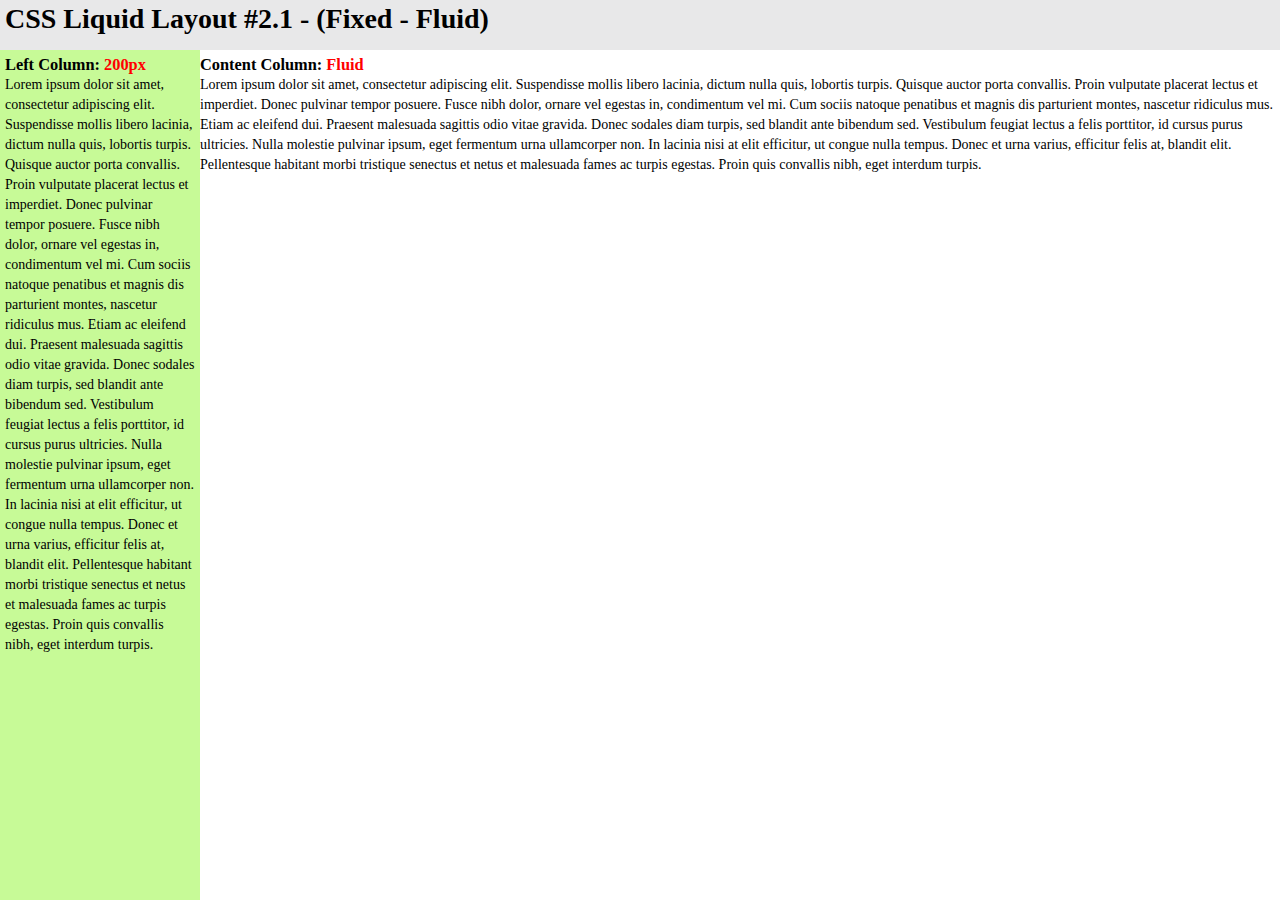
<file: 2.1/index.html>
<!DOCTYPE html>
<html lang="en">
	<head>
		<meta charset="UTF-8">
		<title>Task 2.1</title>
		<link rel="stylesheet" href="style.css" type="text/css">
	</head>
	<body>
		<header>
			<h1>
				CSS Liquid Layout #2.1 - (Fixed - Fluid)
			</h1>
		</header>
		<main>
			<aside class="left-column">
				<h3>Left Column: <span class="red">200px</span></h3>
				Lorem ipsum dolor sit amet, consectetur adipiscing elit. Suspendisse mollis libero lacinia, dictum nulla
				quis, lobortis turpis. Quisque auctor porta convallis. Proin vulputate placerat lectus et imperdiet.
				Donec pulvinar tempor posuere. Fusce nibh dolor, ornare vel egestas in, condimentum vel mi. Cum sociis
				natoque penatibus et magnis dis parturient montes, nascetur ridiculus mus. Etiam ac eleifend dui.
				Praesent malesuada sagittis odio vitae gravida. Donec sodales diam turpis, sed blandit ante bibendum
				sed. Vestibulum feugiat lectus a felis porttitor, id cursus purus ultricies. Nulla molestie pulvinar
				ipsum, eget fermentum urna ullamcorper non. In lacinia nisi at elit efficitur, ut congue nulla tempus.
				Donec et urna varius, efficitur felis at, blandit elit. Pellentesque habitant morbi tristique senectus
				et netus et malesuada fames ac turpis egestas. Proin quis convallis nibh, eget interdum turpis.
			</aside>
			<Section class="content-column">
				<h3>Content Column: <span class="red">Fluid</span></h3>
				Lorem ipsum dolor sit amet, consectetur adipiscing elit. Suspendisse mollis libero lacinia, dictum nulla
				quis, lobortis turpis. Quisque auctor porta convallis. Proin vulputate placerat lectus et imperdiet.
				Donec pulvinar tempor posuere. Fusce nibh dolor, ornare vel egestas in, condimentum vel mi. Cum sociis
				natoque penatibus et magnis dis parturient montes, nascetur ridiculus mus. Etiam ac eleifend dui.
				Praesent malesuada sagittis odio vitae gravida. Donec sodales diam turpis, sed blandit ante bibendum
				sed. Vestibulum feugiat lectus a felis porttitor, id cursus purus ultricies. Nulla molestie pulvinar
				ipsum, eget fermentum urna ullamcorper non. In lacinia nisi at elit efficitur, ut congue nulla tempus.
				Donec et urna varius, efficitur felis at, blandit elit. Pellentesque habitant morbi tristique senectus
				et netus et malesuada fames ac turpis egestas. Proin quis convallis nibh, eget interdum turpis.
			</Section>
			<div class="clear"></div>
		</main>
	</body>
</html>
</file>
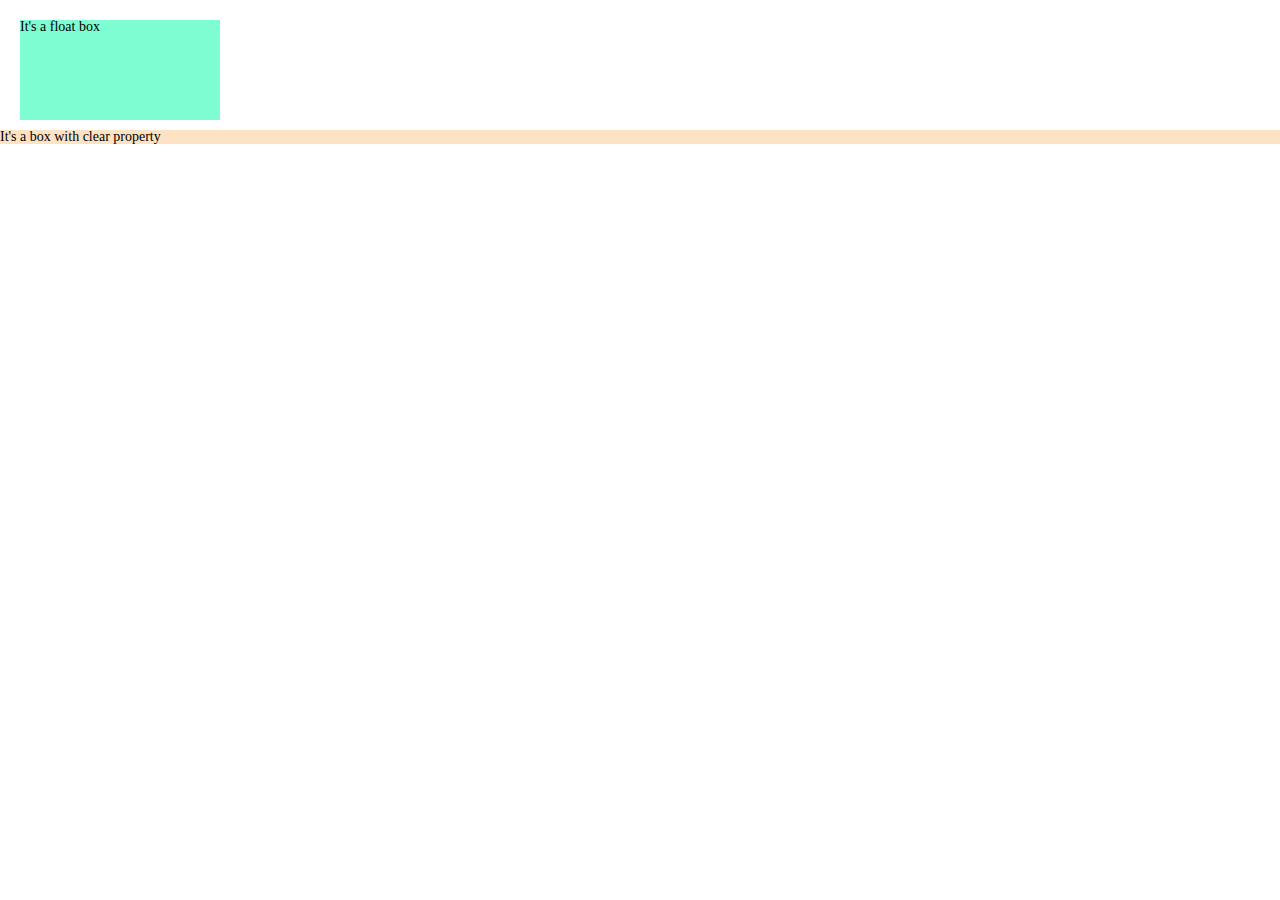
<file: 2.10/index.html>
<!DOCTYPE html>
<html lang="en">
	<head>
		<meta charset="UTF-8">
		<title>Task 2.10</title>
		<link rel="stylesheet" href="style.css" type="text/css">
	</head>
	<body>
		<main>
			<div class="float-box">
				It's a float box
			</div>
			<div class="clear">
				It's a box with clear property
			</div>
		</main>
	</body>
</html>
</file>
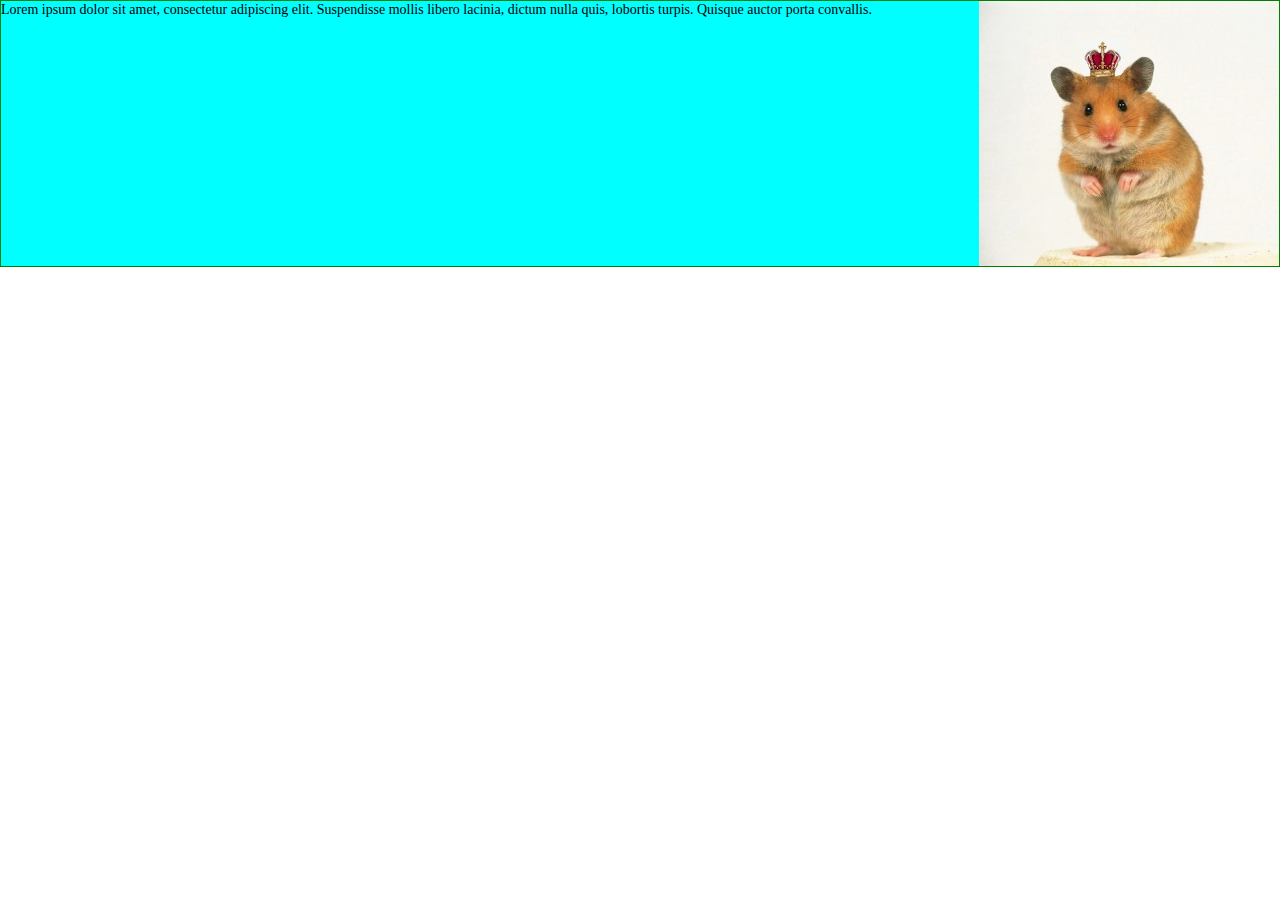
<file: 2.11/index.html>
<!DOCTYPE html>
<html lang="en">
	<head>
		<meta charset="UTF-8">
		<title>Task 2.11</title>
		<link rel="stylesheet" href="style.css" type="text/css">
	</head>
	<body>
		<main>
			<div class="container">
				<p class="text">
					Lorem ipsum dolor sit amet, consectetur adipiscing elit. Suspendisse mollis libero
					lacinia, dictum nulla quis, lobortis turpis. Quisque auctor porta convallis.
				</p>
				<img src="./image.jpg" alt="Картиночка мышонка">
			</div>
		</main>
	</body>
</html>
</file>
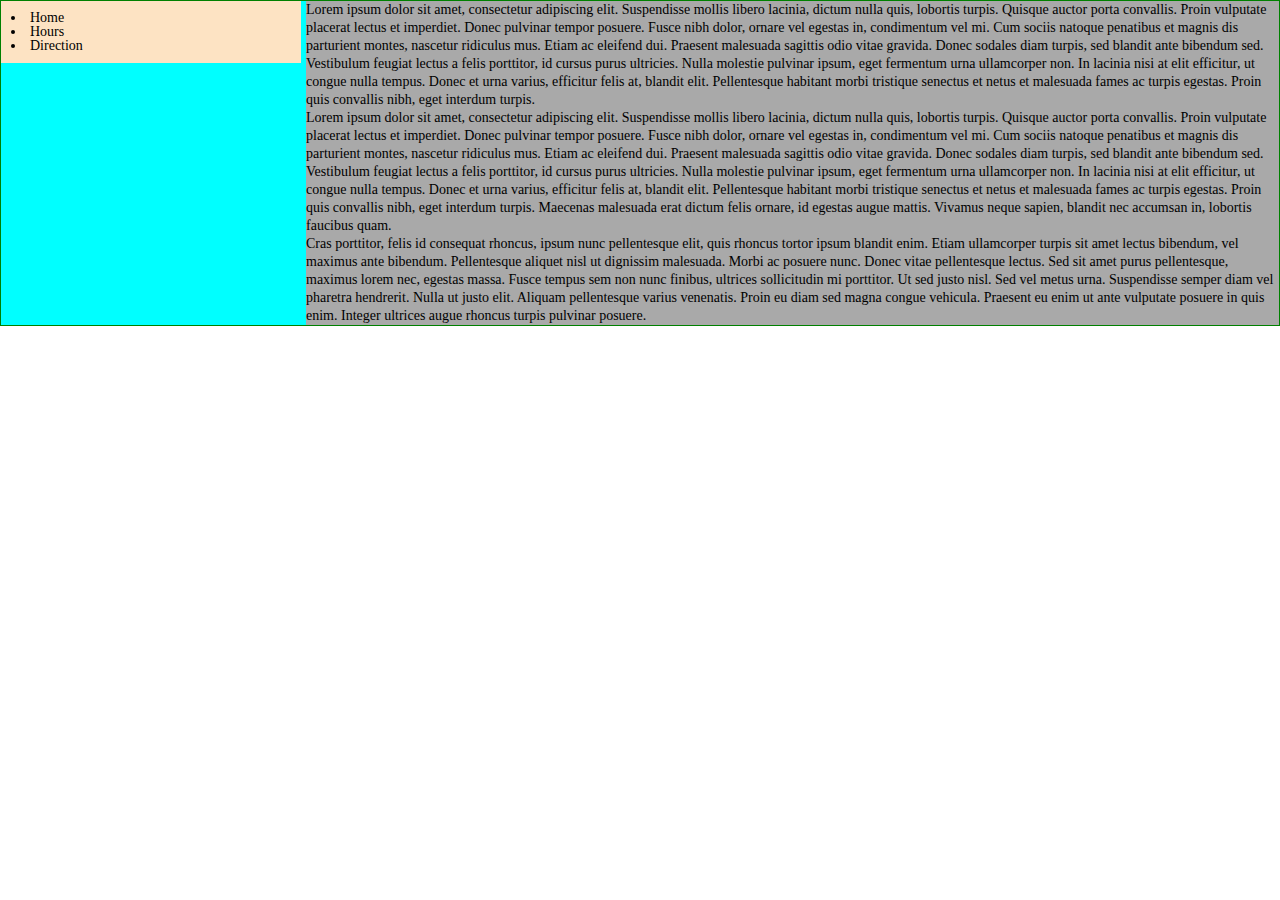
<file: 2.12/index.html>
<!DOCTYPE html>
<html lang="en">
	<head>
		<meta charset="UTF-8">
		<title>Task 2.12</title>
		<link rel="stylesheet" href="style.css" type="text/css">
		<meta name="viewport" content="width=device-width, initial-scale=1">
	</head>
	<body>
		<main>
			<div class="container">
				<aside>
					<nav class="navigation">
						<ul>
							<li>Home</li>
							<li>Hours</li>
							<li>Direction</li>
						</ul>
					</nav>
				</aside>
				<div class="text">
					Lorem ipsum dolor sit amet, consectetur adipiscing elit. Suspendisse mollis libero lacinia, dictum
					nulla quis, lobortis turpis. Quisque auctor porta convallis. Proin vulputate placerat lectus et
					imperdiet. Donec pulvinar tempor posuere. Fusce nibh dolor, ornare vel egestas in, condimentum vel
					mi. Cum sociis natoque penatibus et magnis dis parturient montes, nascetur ridiculus mus. Etiam ac
					eleifend dui. Praesent malesuada sagittis odio vitae gravida. Donec sodales diam turpis, sed blandit
					ante bibendum sed. Vestibulum feugiat lectus a felis porttitor, id cursus purus ultricies. Nulla
					molestie pulvinar ipsum, eget fermentum urna ullamcorper non. In lacinia nisi at elit efficitur, ut
					congue nulla tempus. Donec et urna varius, efficitur felis at, blandit elit. Pellentesque habitant
					morbi tristique senectus et netus et malesuada fames ac turpis egestas. Proin quis convallis nibh,
					eget interdum turpis.
					<br>
					Lorem ipsum dolor sit amet, consectetur adipiscing elit. Suspendisse mollis libero lacinia, dictum
					nulla quis, lobortis turpis. Quisque auctor porta convallis. Proin vulputate placerat lectus et
					imperdiet. Donec pulvinar tempor posuere. Fusce nibh dolor, ornare vel egestas in, condimentum vel
					mi. Cum sociis natoque penatibus et magnis dis parturient montes, nascetur ridiculus mus. Etiam ac
					eleifend dui. Praesent malesuada sagittis odio vitae gravida. Donec sodales diam turpis, sed blandit
					ante bibendum sed. Vestibulum feugiat lectus a felis porttitor, id cursus purus ultricies. Nulla
					molestie pulvinar ipsum, eget fermentum urna ullamcorper non. In lacinia nisi at elit efficitur, ut
					congue nulla tempus. Donec et urna varius, efficitur felis at, blandit elit. Pellentesque habitant
					morbi tristique senectus et netus et malesuada fames ac turpis egestas. Proin quis convallis nibh,
					eget interdum turpis. Maecenas malesuada erat dictum felis ornare, id egestas augue mattis. Vivamus
					neque sapien, blandit nec accumsan in, lobortis faucibus quam.
					<br>
					Cras porttitor, felis id consequat
					rhoncus, ipsum nunc pellentesque elit, quis rhoncus tortor ipsum blandit enim. Etiam ullamcorper
					turpis sit amet lectus bibendum, vel maximus ante bibendum. Pellentesque aliquet nisl ut dignissim
					malesuada. Morbi ac posuere nunc. Donec vitae pellentesque lectus. Sed sit amet purus pellentesque,
					maximus lorem nec, egestas massa. Fusce tempus sem non nunc finibus, ultrices sollicitudin mi
					porttitor. Ut sed justo nisl. Sed vel metus urna. Suspendisse semper diam vel pharetra hendrerit.
					Nulla ut justo elit. Aliquam pellentesque varius venenatis. Proin eu diam sed magna congue vehicula.
					Praesent eu enim ut ante vulputate posuere in quis enim. Integer ultrices augue rhoncus turpis
					pulvinar posuere.
				</div>
			</div>
		</main>
	</body>
</html>
</file>
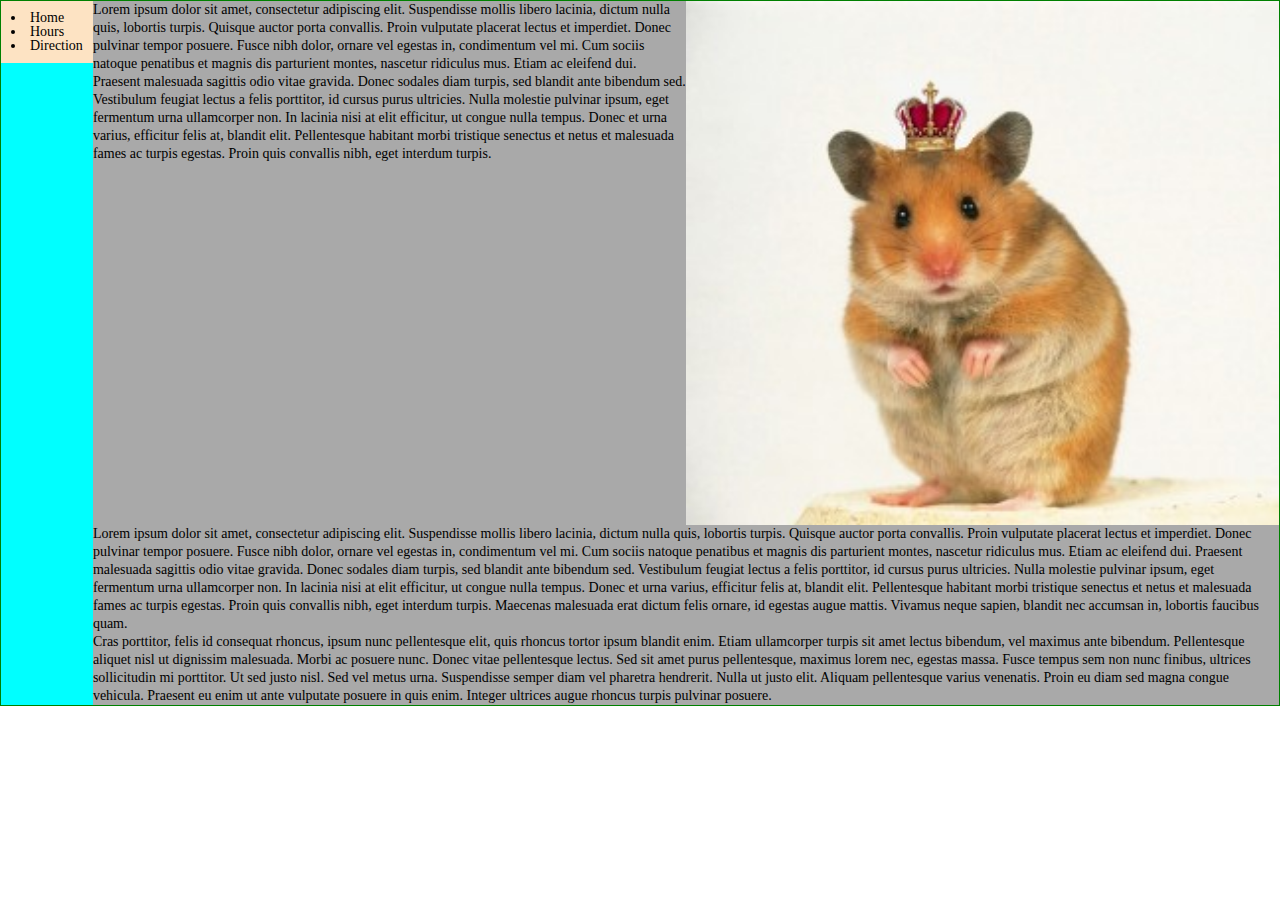
<file: 2.13/index.html>
<!DOCTYPE html>
<html lang="en">
	<head>
		<meta charset="UTF-8">
		<title>Task 2.13</title>
		<link rel="stylesheet" href="style.css" type="text/css">
	</head>
	<body>
		<main>
			<div class="container">
				<aside>
					<nav class="navigation">
						<ul>
							<li>Home</li>
							<li>Hours</li>
							<li>Direction</li>
						</ul>
					</nav>
				</aside>
				<div class="text">
					<img class="image" src="./image.jpg" alt="Картиночка мышонка">
					Lorem ipsum dolor sit amet, consectetur adipiscing elit. Suspendisse mollis libero lacinia, dictum
					nulla quis, lobortis turpis. Quisque auctor porta convallis. Proin vulputate placerat lectus et
					imperdiet. Donec pulvinar tempor posuere. Fusce nibh dolor, ornare vel egestas in, condimentum vel
					mi. Cum sociis natoque penatibus et magnis dis parturient montes, nascetur ridiculus mus. Etiam ac
					eleifend dui. Praesent malesuada sagittis odio vitae gravida. Donec sodales diam turpis, sed blandit
					ante bibendum sed. Vestibulum feugiat lectus a felis porttitor, id cursus purus ultricies. Nulla
					molestie pulvinar ipsum, eget fermentum urna ullamcorper non. In lacinia nisi at elit efficitur, ut
					congue nulla tempus. Donec et urna varius, efficitur felis at, blandit elit. Pellentesque habitant
					morbi tristique senectus et netus et malesuada fames ac turpis egestas. Proin quis convallis nibh,
					eget interdum turpis.
					<div class="clear"></div>
					Lorem ipsum dolor sit amet, consectetur adipiscing elit. Suspendisse mollis libero lacinia, dictum
					nulla quis, lobortis turpis. Quisque auctor porta convallis. Proin vulputate placerat lectus et
					imperdiet. Donec pulvinar tempor posuere. Fusce nibh dolor, ornare vel egestas in, condimentum vel
					mi. Cum sociis natoque penatibus et magnis dis parturient montes, nascetur ridiculus mus. Etiam ac
					eleifend dui. Praesent malesuada sagittis odio vitae gravida. Donec sodales diam turpis, sed blandit
					ante bibendum sed. Vestibulum feugiat lectus a felis porttitor, id cursus purus ultricies. Nulla
					molestie pulvinar ipsum, eget fermentum urna ullamcorper non. In lacinia nisi at elit efficitur, ut
					congue nulla tempus. Donec et urna varius, efficitur felis at, blandit elit. Pellentesque habitant
					morbi tristique senectus et netus et malesuada fames ac turpis egestas. Proin quis convallis nibh,
					eget interdum turpis. Maecenas malesuada erat dictum felis ornare, id egestas augue mattis. Vivamus
					neque sapien, blandit nec accumsan in, lobortis faucibus quam.
					<br>
					Cras porttitor, felis id consequat
					rhoncus, ipsum nunc pellentesque elit, quis rhoncus tortor ipsum blandit enim. Etiam ullamcorper
					turpis sit amet lectus bibendum, vel maximus ante bibendum. Pellentesque aliquet nisl ut dignissim
					malesuada. Morbi ac posuere nunc. Donec vitae pellentesque lectus. Sed sit amet purus pellentesque,
					maximus lorem nec, egestas massa. Fusce tempus sem non nunc finibus, ultrices sollicitudin mi
					porttitor. Ut sed justo nisl. Sed vel metus urna. Suspendisse semper diam vel pharetra hendrerit.
					Nulla ut justo elit. Aliquam pellentesque varius venenatis. Proin eu diam sed magna congue vehicula.
					Praesent eu enim ut ante vulputate posuere in quis enim. Integer ultrices augue rhoncus turpis
					pulvinar posuere.
				</div>
			</div>
		</main>
	</body>
</html>
</file>
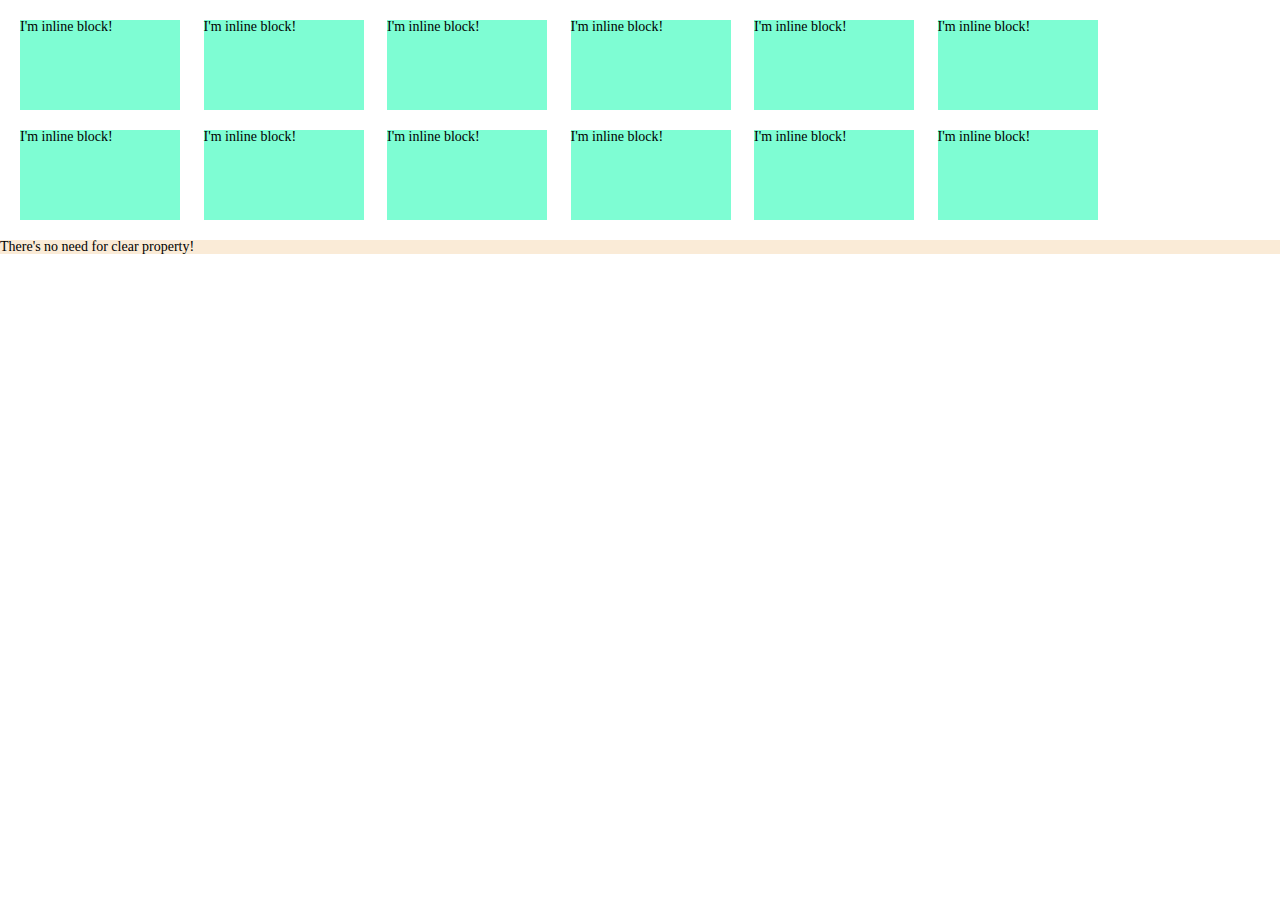
<file: 2.15/index.html>
<!DOCTYPE html>
<html lang="en">
	<head>
		<meta charset="UTF-8">
		<title>Task 2.15</title>
		<link rel="stylesheet" href="./style.css" type="text/css">
	</head>
	<body>
		<main>
			<div class="block-wrapper">
				<div class="block">I'm inline block!</div>
				<div class="block">I'm inline block!</div>
				<div class="block">I'm inline block!</div>
				<div class="block">I'm inline block!</div>
				<div class="block">I'm inline block!</div>
				<div class="block">I'm inline block!</div>
				<div class="block">I'm inline block!</div>
				<div class="block">I'm inline block!</div>
				<div class="block">I'm inline block!</div>
				<div class="block">I'm inline block!</div>
				<div class="block">I'm inline block!</div>
				<div class="block">I'm inline block!</div>
			</div>
			<div class="notification">
				There's no need for clear property!
			</div>
		</main>
	</body>
</html>
</file>
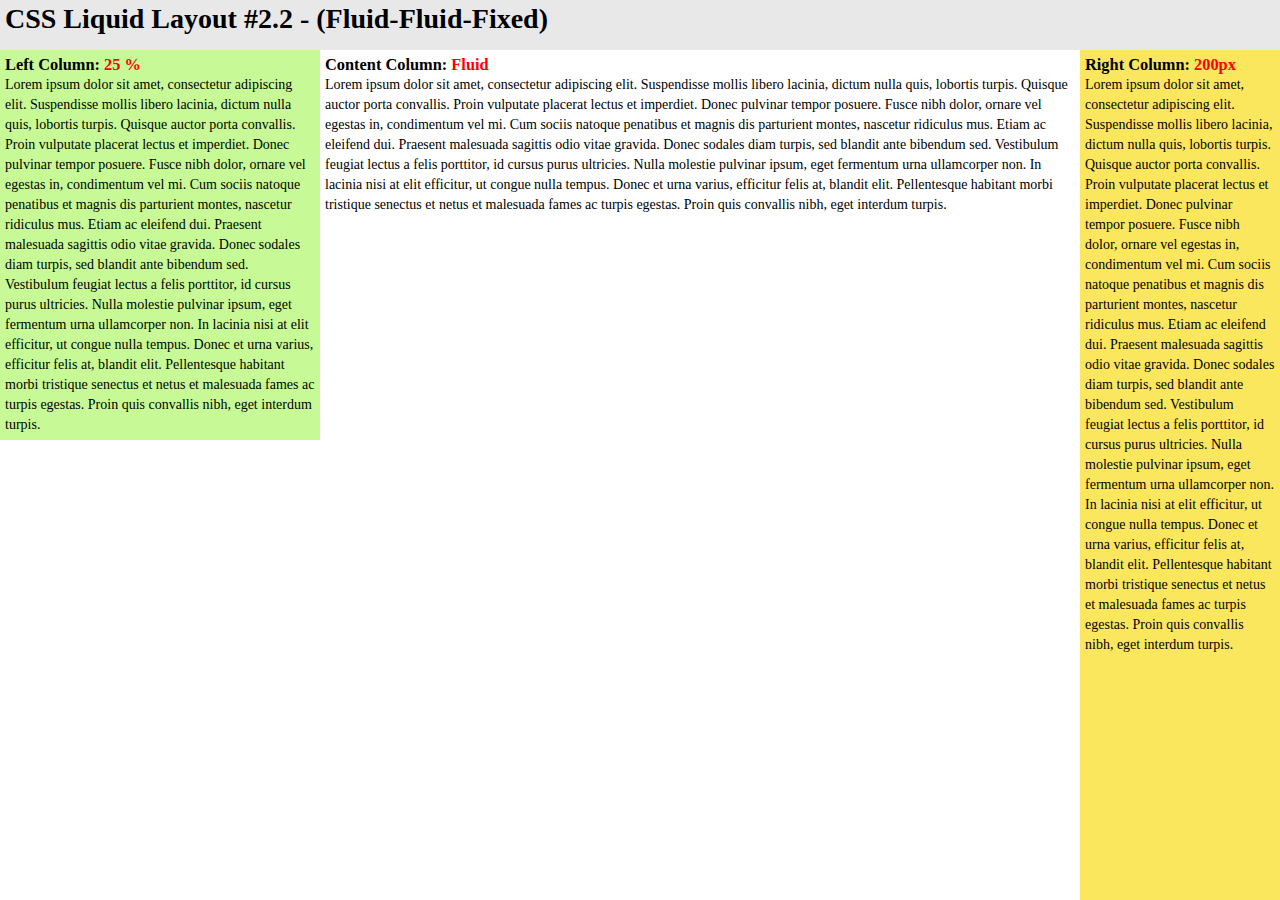
<file: 2.2/index.html>
<!DOCTYPE html>
<html lang="en">
	<head>
		<meta charset="UTF-8">
		<title>Task 2.2</title>
      <link rel="stylesheet" href="style.css">
	</head>
  <body>
    <header>
      <h1>
        CSS Liquid Layout #2.2 - (Fluid-Fluid-Fixed)
      </h1>
    </header>
    <main>
      <aside class="left-column">
        <h3>Left Column: <span class="red">25 %</span></h3>
        Lorem ipsum dolor sit amet, consectetur adipiscing elit. Suspendisse mollis libero lacinia, dictum nulla
        quis, lobortis turpis. Quisque auctor porta convallis. Proin vulputate placerat lectus et imperdiet.
        Donec pulvinar tempor posuere. Fusce nibh dolor, ornare vel egestas in, condimentum vel mi. Cum sociis
        natoque penatibus et magnis dis parturient montes, nascetur ridiculus mus. Etiam ac eleifend dui.
        Praesent malesuada sagittis odio vitae gravida. Donec sodales diam turpis, sed blandit ante bibendum
        sed. Vestibulum feugiat lectus a felis porttitor, id cursus purus ultricies. Nulla molestie pulvinar
        ipsum, eget fermentum urna ullamcorper non. In lacinia nisi at elit efficitur, ut congue nulla tempus.
        Donec et urna varius, efficitur felis at, blandit elit. Pellentesque habitant morbi tristique senectus
        et netus et malesuada fames ac turpis egestas. Proin quis convallis nibh, eget interdum turpis.
      </aside>
      <Section class="content-column">
        <h3>Content Column: <span class="red">Fluid</span></h3>
        Lorem ipsum dolor sit amet, consectetur adipiscing elit. Suspendisse mollis libero lacinia, dictum nulla
        quis, lobortis turpis. Quisque auctor porta convallis. Proin vulputate placerat lectus et imperdiet.
        Donec pulvinar tempor posuere. Fusce nibh dolor, ornare vel egestas in, condimentum vel mi. Cum sociis
        natoque penatibus et magnis dis parturient montes, nascetur ridiculus mus. Etiam ac eleifend dui.
        Praesent malesuada sagittis odio vitae gravida. Donec sodales diam turpis, sed blandit ante bibendum
        sed. Vestibulum feugiat lectus a felis porttitor, id cursus purus ultricies. Nulla molestie pulvinar
        ipsum, eget fermentum urna ullamcorper non. In lacinia nisi at elit efficitur, ut congue nulla tempus.
        Donec et urna varius, efficitur felis at, blandit elit. Pellentesque habitant morbi tristique senectus
        et netus et malesuada fames ac turpis egestas. Proin quis convallis nibh, eget interdum turpis.
      </Section>
      <aside class="right-column">
        <h3>Right Column: <span class="red">200px</span></h3>
        Lorem ipsum dolor sit amet, consectetur adipiscing elit. Suspendisse mollis libero lacinia, dictum nulla
        quis, lobortis turpis. Quisque auctor porta convallis. Proin vulputate placerat lectus et imperdiet.
        Donec pulvinar tempor posuere. Fusce nibh dolor, ornare vel egestas in, condimentum vel mi. Cum sociis
        natoque penatibus et magnis dis parturient montes, nascetur ridiculus mus. Etiam ac eleifend dui.
        Praesent malesuada sagittis odio vitae gravida. Donec sodales diam turpis, sed blandit ante bibendum
        sed. Vestibulum feugiat lectus a felis porttitor, id cursus purus ultricies. Nulla molestie pulvinar
        ipsum, eget fermentum urna ullamcorper non. In lacinia nisi at elit efficitur, ut congue nulla tempus.
        Donec et urna varius, efficitur felis at, blandit elit. Pellentesque habitant morbi tristique senectus
        et netus et malesuada fames ac turpis egestas. Proin quis convallis nibh, eget interdum turpis.
      </aside>
      <div class="clear"></div>
    </main>
  </body>
</html>
</file>
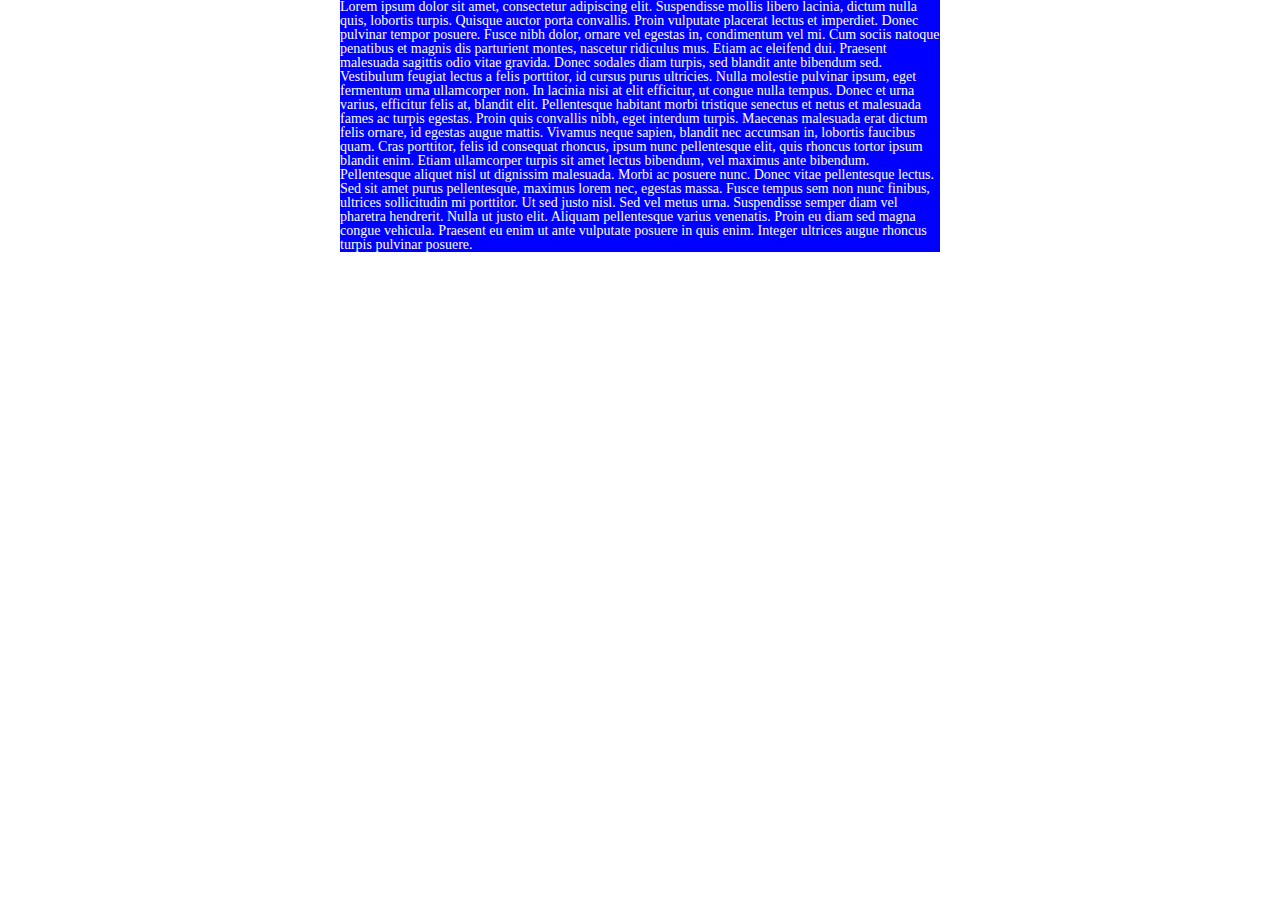
<file: 2.3/index.html>
<!DOCTYPE html>
<html lang="en">
	<head>
		<meta charset="UTF-8">
		<title>Task 2.3</title>
		<link rel="stylesheet" href="style.css" type="text/css">
	</head>
	<body>
		<main>
			<div class="content">
				Lorem ipsum dolor sit amet, consectetur adipiscing elit. Suspendisse mollis libero lacinia, dictum nulla
				quis, lobortis turpis. Quisque auctor porta convallis. Proin vulputate placerat lectus et imperdiet. Donec
				pulvinar tempor posuere. Fusce nibh dolor, ornare vel egestas in, condimentum vel mi. Cum sociis natoque
				penatibus et magnis dis parturient montes, nascetur ridiculus mus. Etiam ac eleifend dui. Praesent malesuada
				sagittis odio vitae gravida. Donec sodales diam turpis, sed blandit ante bibendum sed. Vestibulum feugiat
				lectus a felis porttitor, id cursus purus ultricies. Nulla molestie pulvinar ipsum, eget fermentum urna
				ullamcorper non. In lacinia nisi at elit efficitur, ut congue nulla tempus. Donec et urna varius, efficitur
				felis at, blandit elit. Pellentesque habitant morbi tristique senectus et netus et malesuada fames ac turpis
				egestas. Proin quis convallis nibh, eget interdum turpis. Maecenas malesuada erat dictum felis ornare, id
				egestas augue mattis. Vivamus neque sapien, blandit nec accumsan in, lobortis faucibus quam. Cras porttitor,
				felis id consequat rhoncus, ipsum nunc pellentesque elit, quis rhoncus tortor ipsum blandit enim. Etiam
				ullamcorper turpis sit amet lectus bibendum, vel maximus ante bibendum. Pellentesque aliquet nisl ut
				dignissim malesuada. Morbi ac posuere nunc. Donec vitae pellentesque lectus. Sed sit amet purus
				pellentesque, maximus lorem nec, egestas massa. Fusce tempus sem non nunc finibus, ultrices sollicitudin mi
				porttitor. Ut sed justo nisl. Sed vel metus urna. Suspendisse semper diam vel pharetra hendrerit. Nulla ut
				justo elit. Aliquam pellentesque varius venenatis. Proin eu diam sed magna congue vehicula. Praesent eu enim
				ut ante vulputate posuere in quis enim. Integer ultrices augue rhoncus turpis pulvinar posuere.
			</div>
		</main>
	</body>
</html>
</file>
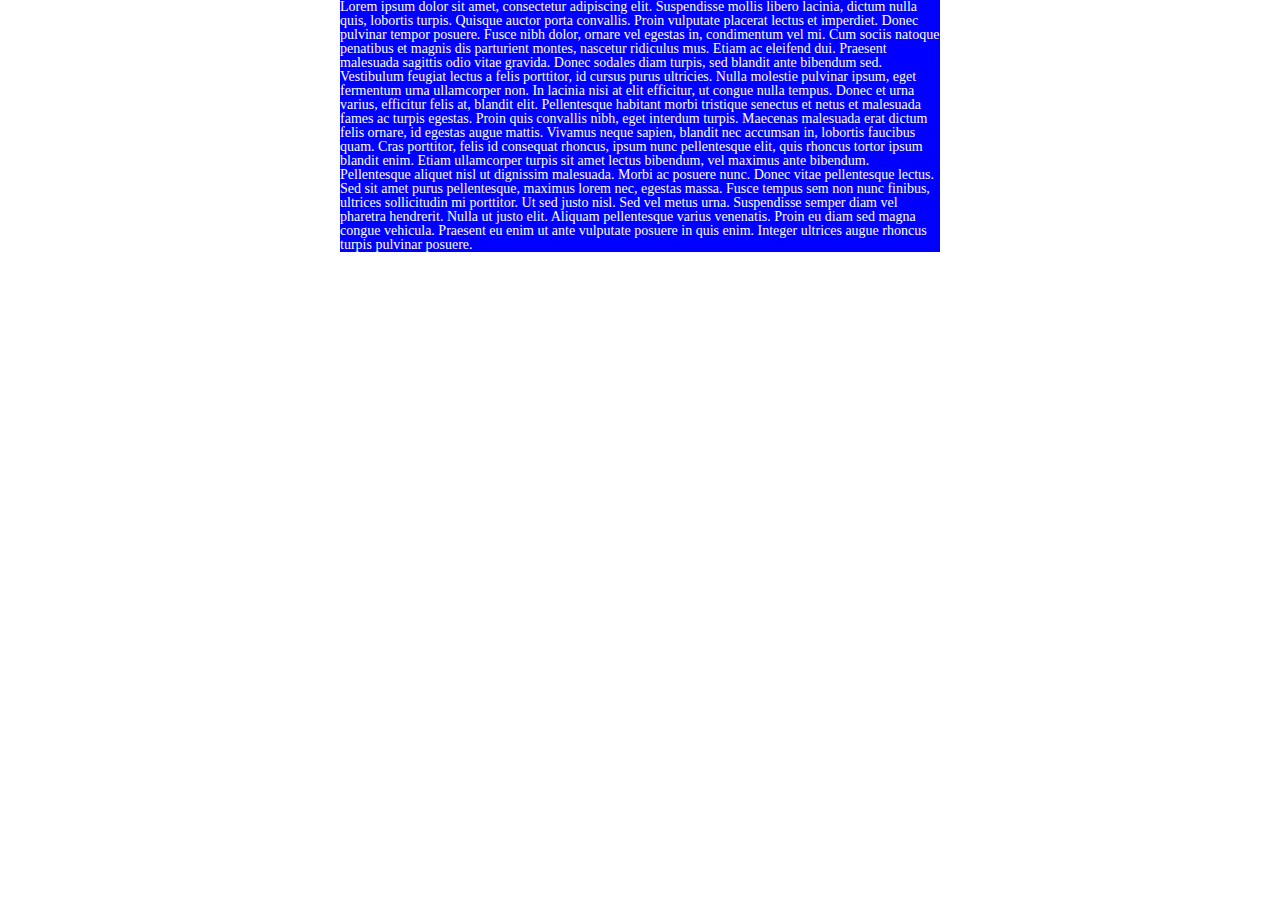
<file: 2.4/index.html>
<!DOCTYPE html>
<html lang="en">
	<head>
		<meta charset="UTF-8">
		<title>Task 2.4</title>
		<link rel="stylesheet" href="style.css" type="text/css">
	</head>
	<body>
		<main>
			<div class="content">
				Lorem ipsum dolor sit amet, consectetur adipiscing elit. Suspendisse mollis libero lacinia, dictum nulla
				quis, lobortis turpis. Quisque auctor porta convallis. Proin vulputate placerat lectus et imperdiet. Donec
				pulvinar tempor posuere. Fusce nibh dolor, ornare vel egestas in, condimentum vel mi. Cum sociis natoque
				penatibus et magnis dis parturient montes, nascetur ridiculus mus. Etiam ac eleifend dui. Praesent malesuada
				sagittis odio vitae gravida. Donec sodales diam turpis, sed blandit ante bibendum sed. Vestibulum feugiat
				lectus a felis porttitor, id cursus purus ultricies. Nulla molestie pulvinar ipsum, eget fermentum urna
				ullamcorper non. In lacinia nisi at elit efficitur, ut congue nulla tempus. Donec et urna varius, efficitur
				felis at, blandit elit. Pellentesque habitant morbi tristique senectus et netus et malesuada fames ac turpis
				egestas. Proin quis convallis nibh, eget interdum turpis. Maecenas malesuada erat dictum felis ornare, id
				egestas augue mattis. Vivamus neque sapien, blandit nec accumsan in, lobortis faucibus quam. Cras porttitor,
				felis id consequat rhoncus, ipsum nunc pellentesque elit, quis rhoncus tortor ipsum blandit enim. Etiam
				ullamcorper turpis sit amet lectus bibendum, vel maximus ante bibendum. Pellentesque aliquet nisl ut
				dignissim malesuada. Morbi ac posuere nunc. Donec vitae pellentesque lectus. Sed sit amet purus
				pellentesque, maximus lorem nec, egestas massa. Fusce tempus sem non nunc finibus, ultrices sollicitudin mi
				porttitor. Ut sed justo nisl. Sed vel metus urna. Suspendisse semper diam vel pharetra hendrerit. Nulla ut
				justo elit. Aliquam pellentesque varius venenatis. Proin eu diam sed magna congue vehicula. Praesent eu enim
				ut ante vulputate posuere in quis enim. Integer ultrices augue rhoncus turpis pulvinar posuere.
			</div>
		</main>
	</body>
</html>
</file>
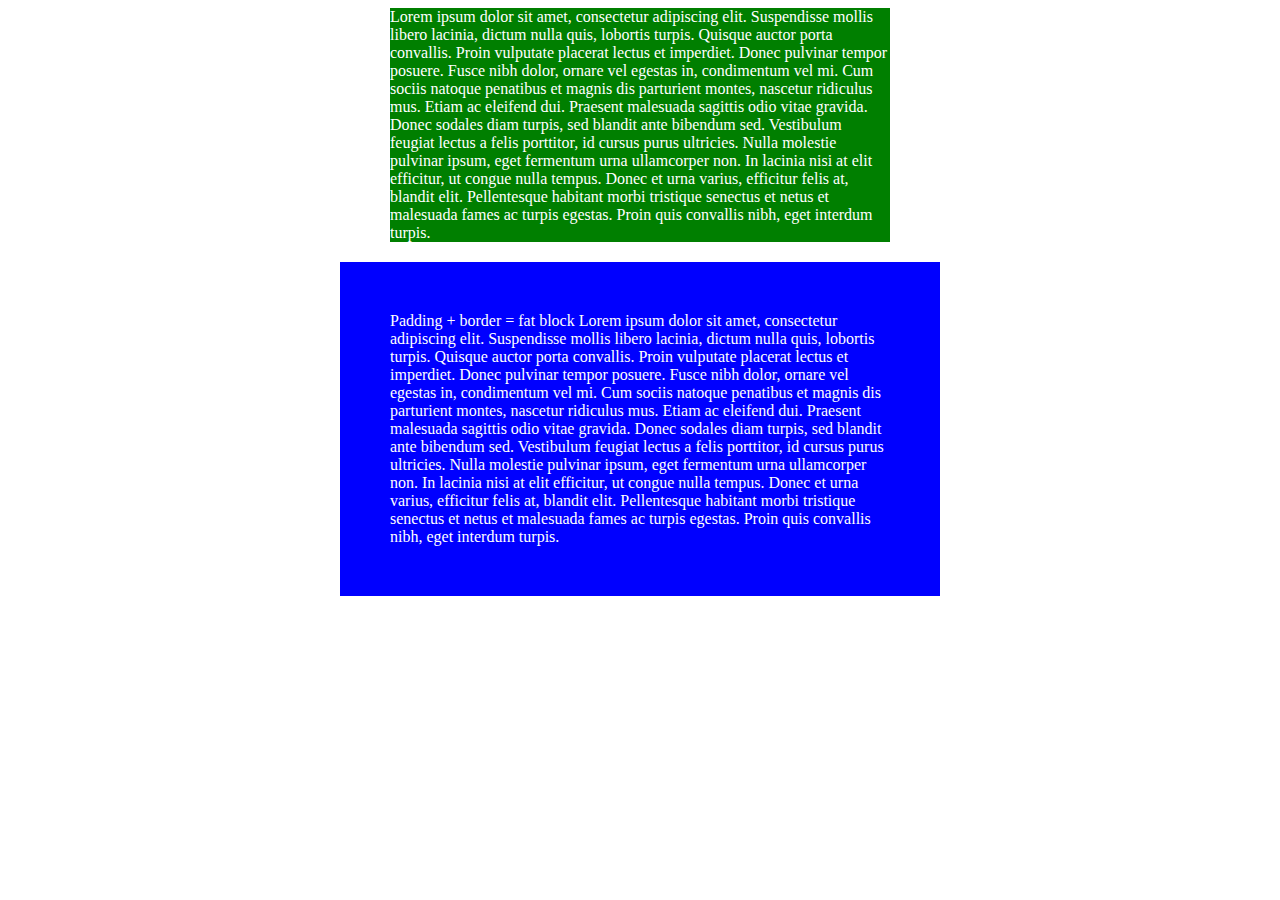
<file: 2.5/index.html>
<!DOCTYPE html>
<html lang="en">
	<head>
		<meta charset="UTF-8">
		<title>Task 2.5</title>
		<link rel="stylesheet" href="style.css" type="text/css">
	</head>
	<body>
		<main>
			<div class="clear-block">
				Lorem ipsum dolor sit amet, consectetur adipiscing elit. Suspendisse mollis libero lacinia, dictum nulla
				quis, lobortis turpis. Quisque auctor porta convallis. Proin vulputate placerat lectus et imperdiet.
				Donec pulvinar tempor posuere. Fusce nibh dolor, ornare vel egestas in, condimentum vel mi. Cum sociis
				natoque penatibus et magnis dis parturient montes, nascetur ridiculus mus. Etiam ac eleifend dui.
				Praesent malesuada sagittis odio vitae gravida. Donec sodales diam turpis, sed blandit ante bibendum
				sed. Vestibulum feugiat lectus a felis porttitor, id cursus purus ultricies. Nulla molestie pulvinar
				ipsum, eget fermentum urna ullamcorper non. In lacinia nisi at elit efficitur, ut congue nulla tempus.
				Donec et urna varius, efficitur felis at, blandit elit. Pellentesque habitant morbi tristique senectus
				et netus et malesuada fames ac turpis egestas. Proin quis convallis nibh, eget interdum turpis.
			</div>
			<div class="padding-block">
				Padding + border = fat block Lorem ipsum dolor sit amet, consectetur adipiscing elit. Suspendisse mollis libero lacinia, dictum nulla
				quis, lobortis turpis. Quisque auctor porta convallis. Proin vulputate placerat lectus et imperdiet.
				Donec pulvinar tempor posuere. Fusce nibh dolor, ornare vel egestas in, condimentum vel mi. Cum sociis
				natoque penatibus et magnis dis parturient montes, nascetur ridiculus mus. Etiam ac eleifend dui.
				Praesent malesuada sagittis odio vitae gravida. Donec sodales diam turpis, sed blandit ante bibendum
				sed. Vestibulum feugiat lectus a felis porttitor, id cursus purus ultricies. Nulla molestie pulvinar
				ipsum, eget fermentum urna ullamcorper non. In lacinia nisi at elit efficitur, ut congue nulla tempus.
				Donec et urna varius, efficitur felis at, blandit elit. Pellentesque habitant morbi tristique senectus
				et netus et malesuada fames ac turpis egestas. Proin quis convallis nibh, eget interdum turpis.
			</div>
		</main>
	</body>
</html>
</file>
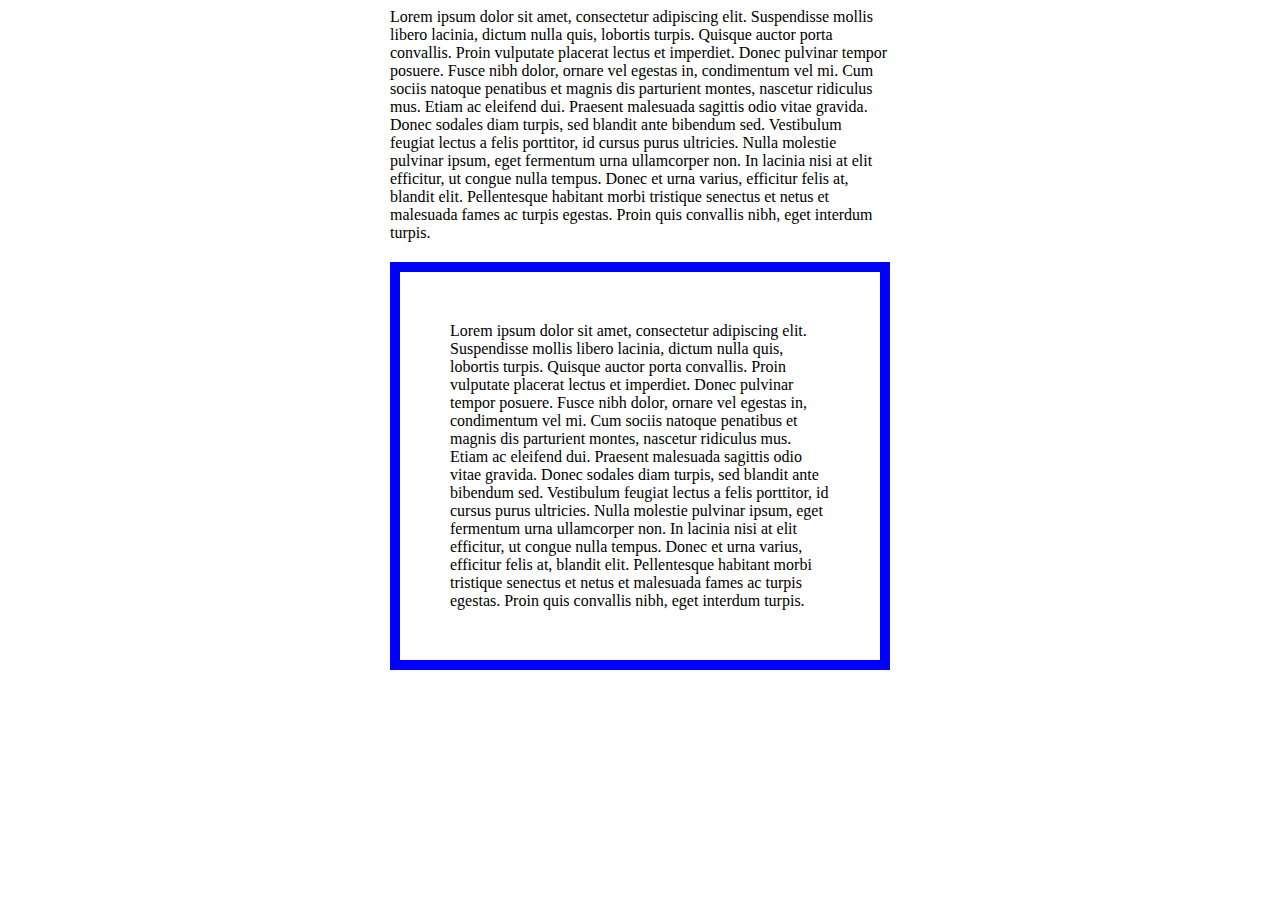
<file: 2.6/index.html>
<!DOCTYPE html>
<html lang="en">
	<head>
		<meta charset="UTF-8">
		<title>Task 2.6</title>
		<link rel="stylesheet" href="style.css" type="text/css">
	</head>
	<body>
		<main>
			<div class="clear-block">
				Lorem ipsum dolor sit amet, consectetur adipiscing elit. Suspendisse mollis libero lacinia, dictum nulla
				quis, lobortis turpis. Quisque auctor porta convallis. Proin vulputate placerat lectus et imperdiet.
				Donec pulvinar tempor posuere. Fusce nibh dolor, ornare vel egestas in, condimentum vel mi. Cum sociis
				natoque penatibus et magnis dis parturient montes, nascetur ridiculus mus. Etiam ac eleifend dui.
				Praesent malesuada sagittis odio vitae gravida. Donec sodales diam turpis, sed blandit ante bibendum
				sed. Vestibulum feugiat lectus a felis porttitor, id cursus purus ultricies. Nulla molestie pulvinar
				ipsum, eget fermentum urna ullamcorper non. In lacinia nisi at elit efficitur, ut congue nulla tempus.
				Donec et urna varius, efficitur felis at, blandit elit. Pellentesque habitant morbi tristique senectus
				et netus et malesuada fames ac turpis egestas. Proin quis convallis nibh, eget interdum turpis.
			</div>
			<div class="border-block">
				Lorem ipsum dolor sit amet, consectetur adipiscing elit. Suspendisse mollis libero lacinia, dictum nulla
				quis, lobortis turpis. Quisque auctor porta convallis. Proin vulputate placerat lectus et imperdiet.
				Donec pulvinar tempor posuere. Fusce nibh dolor, ornare vel egestas in, condimentum vel mi. Cum sociis
				natoque penatibus et magnis dis parturient montes, nascetur ridiculus mus. Etiam ac eleifend dui.
				Praesent malesuada sagittis odio vitae gravida. Donec sodales diam turpis, sed blandit ante bibendum
				sed. Vestibulum feugiat lectus a felis porttitor, id cursus purus ultricies. Nulla molestie pulvinar
				ipsum, eget fermentum urna ullamcorper non. In lacinia nisi at elit efficitur, ut congue nulla tempus.
				Donec et urna varius, efficitur felis at, blandit elit. Pellentesque habitant morbi tristique senectus
				et netus et malesuada fames ac turpis egestas. Proin quis convallis nibh, eget interdum turpis.
			</div>
		</main>
	</body>
</html>
</file>
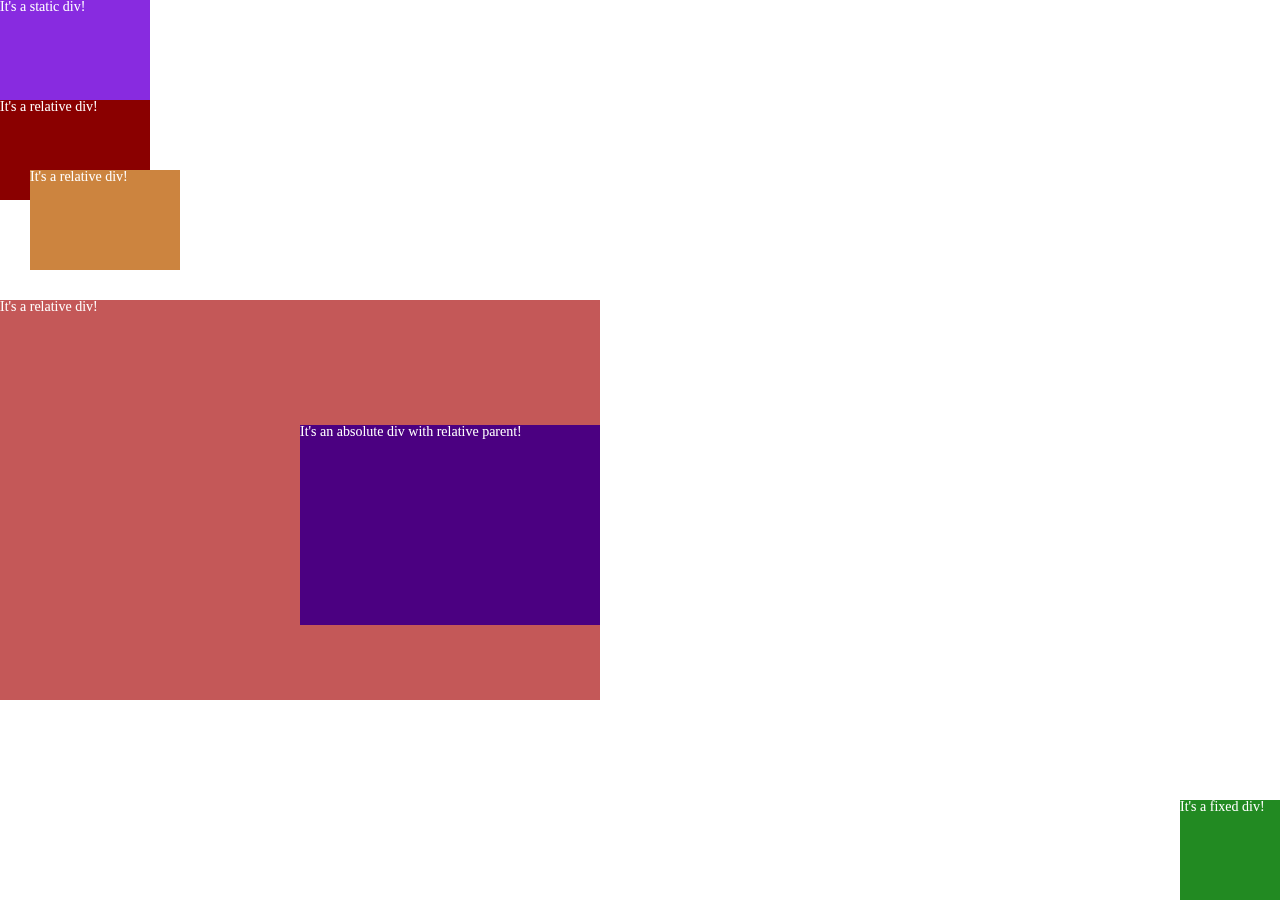
<file: 2.7/index.html>
<!DOCTYPE html>
<html lang="en">
	<head>
		<meta charset="UTF-8">
		<title>Task 2.7</title>
		<link rel="stylesheet" href="style.css" type="text/css">
	</head>
	<body>
		<main>
			<div class="block block_small block-1">It's a static div!</div>
			<div class="block block_small block-2">It's a relative div!</div>
			<div class="block block_small block-3">It's a relative div!</div>
			<div class="block block_large block-4">
				It's a relative div!
				<div class="block block_default block-5">
					It's an absolute div with relative parent!
				</div>
			</div>
			<div class="block block-6">It's a fixed div!</div>
		</main>
	</body>
</html>
</file>
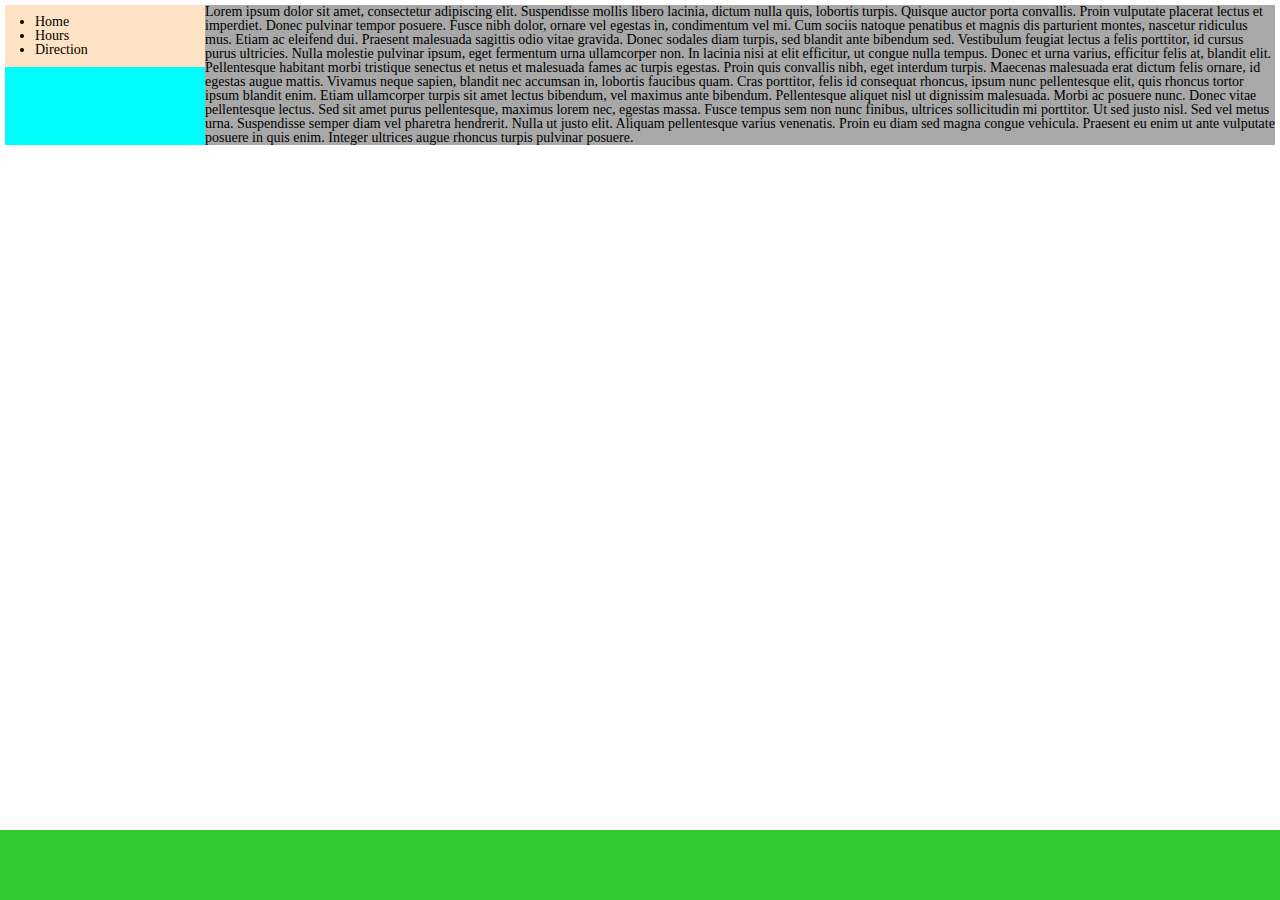
<file: 2.8/index.html>
<!DOCTYPE html>
<html lang="en">
	<head>
		<meta charset="UTF-8">
		<title>Task 2.8</title>
		<link rel="stylesheet" href="style.css" type="text/css">
	</head>
	<body>
		<main>
			<aside>
				<nav>
					<ul>
						<li>Home</li>
						<li>Hours</li>
						<li>Direction</li>
					</ul>
				</nav>
			</aside>
			<section class="content">
				Lorem ipsum dolor sit amet, consectetur adipiscing elit. Suspendisse mollis libero lacinia, dictum nulla
				quis, lobortis turpis. Quisque auctor porta convallis. Proin vulputate placerat lectus et imperdiet.
				Donec pulvinar tempor posuere. Fusce nibh dolor, ornare vel egestas in, condimentum vel mi. Cum sociis
				natoque penatibus et magnis dis parturient montes, nascetur ridiculus mus. Etiam ac eleifend dui.
				Praesent malesuada sagittis odio vitae gravida. Donec sodales diam turpis, sed blandit ante bibendum
				sed. Vestibulum feugiat lectus a felis porttitor, id cursus purus ultricies. Nulla molestie pulvinar
				ipsum, eget fermentum urna ullamcorper non. In lacinia nisi at elit efficitur, ut congue nulla tempus.
				Donec et urna varius, efficitur felis at, blandit elit. Pellentesque habitant morbi tristique senectus
				et netus et malesuada fames ac turpis egestas. Proin quis convallis nibh, eget interdum turpis. Maecenas
				malesuada erat dictum felis ornare, id egestas augue mattis. Vivamus neque sapien, blandit nec accumsan
				in, lobortis faucibus quam. Cras porttitor, felis id consequat rhoncus, ipsum nunc pellentesque elit,
				quis rhoncus tortor ipsum blandit enim. Etiam ullamcorper turpis sit amet lectus bibendum, vel maximus
				ante bibendum. Pellentesque aliquet nisl ut dignissim malesuada. Morbi ac posuere nunc. Donec vitae
				pellentesque lectus. Sed sit amet purus pellentesque, maximus lorem nec, egestas massa. Fusce tempus sem
				non nunc finibus, ultrices sollicitudin mi porttitor. Ut sed justo nisl. Sed vel metus urna. Suspendisse
				semper diam vel pharetra hendrerit. Nulla ut justo elit. Aliquam pellentesque varius venenatis. Proin eu
				diam sed magna congue vehicula. Praesent eu enim ut ante vulputate posuere in quis enim. Integer
				ultrices augue rhoncus turpis pulvinar posuere.
			</section>
		</main>
		<footer></footer>
	</body>
</html>
</file>
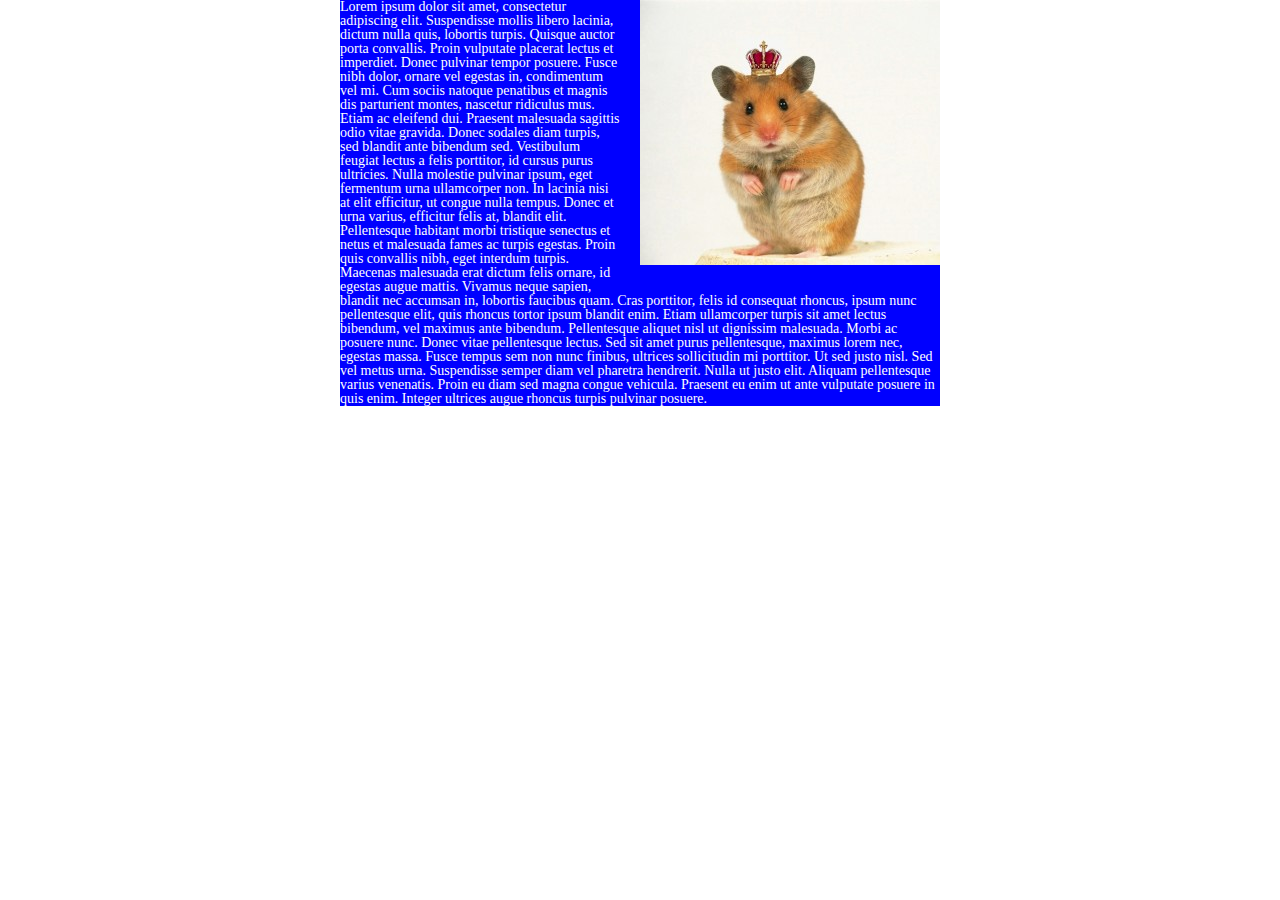
<file: 2.9/index.html>
<!DOCTYPE html>
<html lang="en">
	<head>
		<meta charset="UTF-8">
		<title>Task 2.9</title>
		<link rel="stylesheet" href="style.css" type="text/css">
	</head>
	<body>
		<main>
			<div class="content">
				<div class="mouse-img">
					<img src="./image.jpg" alt="Картиночка мышки">
				</div>
				Lorem ipsum dolor sit amet, consectetur adipiscing elit. Suspendisse mollis libero lacinia, dictum nulla
				quis, lobortis turpis. Quisque auctor porta convallis. Proin vulputate placerat lectus et imperdiet.
				Donec
				pulvinar tempor posuere. Fusce nibh dolor, ornare vel egestas in, condimentum vel mi. Cum sociis natoque
				penatibus et magnis dis parturient montes, nascetur ridiculus mus. Etiam ac eleifend dui. Praesent
				malesuada
				sagittis odio vitae gravida. Donec sodales diam turpis, sed blandit ante bibendum sed. Vestibulum
				feugiat
				lectus a felis porttitor, id cursus purus ultricies. Nulla molestie pulvinar ipsum, eget fermentum urna
				ullamcorper non. In lacinia nisi at elit efficitur, ut congue nulla tempus. Donec et urna varius,
				efficitur
				felis at, blandit elit. Pellentesque habitant morbi tristique senectus et netus et malesuada fames ac
				turpis
				egestas. Proin quis convallis nibh, eget interdum turpis. Maecenas malesuada erat dictum felis ornare,
				id
				egestas augue mattis. Vivamus neque sapien, blandit nec accumsan in, lobortis faucibus quam. Cras
				porttitor,
				felis id consequat rhoncus, ipsum nunc pellentesque elit, quis rhoncus tortor ipsum blandit enim. Etiam
				ullamcorper turpis sit amet lectus bibendum, vel maximus ante bibendum. Pellentesque aliquet nisl ut
				dignissim malesuada. Morbi ac posuere nunc. Donec vitae pellentesque lectus. Sed sit amet purus
				pellentesque, maximus lorem nec, egestas massa. Fusce tempus sem non nunc finibus, ultrices sollicitudin
				mi
				porttitor. Ut sed justo nisl. Sed vel metus urna. Suspendisse semper diam vel pharetra hendrerit. Nulla
				ut
				justo elit. Aliquam pellentesque varius venenatis. Proin eu diam sed magna congue vehicula. Praesent eu
				enim
				ut ante vulputate posuere in quis enim. Integer ultrices augue rhoncus turpis pulvinar posuere.
			</div>
		</main>
	</body>
</html>
</file>
<file: 2.5/style.css>
main {
    color: white;
}

main div {
    width: 500px;
    margin: 0 auto;
}

.clear-block {
    background-color: #007f00;
    margin-bottom: 20px;
}

.padding-block {
    padding: 50px;
    background-color: blue;
}
</file>
<file: 2.6/style.css>
main div {
    width: 500px;
    margin: 0 auto;
}

.clear-block {
    margin-bottom: 20px;
}

.border-block {
    box-sizing: border-box;
    padding: 50px;
    border: 10px solid blue;
}
</file>
<file: 2.1/style.css>
@import url("../normalize.css");

body {
    display: flex;
    flex-direction: column;
    height: 100vh;
}

header {
    height: 50px;
    padding: 5px;

    background: #e8e8e9;
}

main {
    flex: 1 0 auto;
}

.left-column {
    float: left;
    width: 200px;
    height: 100%;
    padding: 5px;

    background-color: #c7fa97;
    line-height: 20px;
}

.content-column {
    padding: 5px;
    line-height: 20px;
}

.clear {
    clear: both;
}

.red {
    color: red;
}
</file>
<file: 2.10/style.css>
@import url("../normalize.css");

.float-box {
    float: left;
    width: 200px;
    height: 100px;

    margin: 20px 20px 10px;

    background-color: #7efdd3;
}

.clear {
    clear: both;
    width: 100%;

    background-color: #fde3c3;
}
</file>
<file: 2.11/style.css>
@import url("../normalize.css");

.container {
    display: flex;
    justify-content: space-between;

    border: 1px solid green;
    background-color: #00ffff;
}

.text {
    line-height: 18px;
}
</file>
<file: 2.12/style.css>
@import url("../normalize.css");

.container {
    display: flex;

    border: 1px solid green;
    background-color: #00ffff;
}

.navigation {
    width: 300px;
    background-color: #fde3c3;
    margin-right: 5px;
}

ul {
    padding: 10px;
    background: #fde3c3;
}

ul li {
    list-style: disc inside;
}

.text {
    line-height: 18px;

    background-color: #a9a9a9;
}

@media (max-width: 800px) {
    .container {
        flex-direction: column;
    }

    .text {
        max-width: 400px;
    }

    .navigation {
        width: min-content;
    }
}
</file>
<file: 2.13/style.css>
@import url("../normalize.css");

.container {
    display: flex;

    border: 1px solid green;
    background-color: #00ffff;
}

aside {
    flex: 1 0 auto;
}

.navigation {
    background-color: #fde3c3;
}

.image {
    width: 50%;
    float: right;
}

.clear {
    clear: both;
}

ul {
    padding: 10px;
    background: #fde3c3;
}

ul li {
    list-style: disc inside;
}

.text {
    max-width: 1200px;
    line-height: 18px;

    background-color: #a9a9a9;
}
</file>
<file: 2.15/style.css>
@import url('../normalize.css');

.block-wrapper {
    margin: 20px 20px 0;
}

.block {
    display: inline-block;

    width: 160px;
    height: 90px;
    margin-right: 20px;
    margin-bottom: 20px;

    background-color: #7efdd3;
}

.notification {
    background-color: #faebd7;
}
</file>
<file: 2.2/style.css>
@import url("../normalize.css");

body {
    display: flex;
    flex-direction: column;
    height: 100vh;
}

header {
    height: 50px;
    padding: 5px;

    background: #e8e8e9;
}

main {
    flex: 1 0 auto;
    display: flex;
    align-items: flex-start;
}

.left-column {
    flex: 0 0 25%;
    padding: 5px;

    background-color: #c7fa97;
    line-height: 20px;
}

.content-column {
    padding: 5px;
    line-height: 20px;
}

.right-column {
    flex: 0 0 200px;
    height: 100%;
    padding: 5px;

    background-color: #fbe75e;
    line-height: 20px;
}

.red {
    color: red;
}
</file>
<file: 2.3/style.css>
@import url("../normalize.css");

.content {
    width: 600px;
    margin: 0 auto;

    color: white;
    background-color: blue;
}
</file>
<file: 2.4/style.css>
@import url("../normalize.css");

.content {
    max-width: 600px;
    margin: 0 auto;

    color: white;
    background-color: blue;
}
</file>
<file: 2.7/style.css>
@import url("../normalize.css");

.block {
    color: white;
}

.block_small {
    width: 150px;
    height: 100px;
}

.block_default {
    width: 300px;
    height: 200px;
}

.block_large {
    width: 600px;
    height: 400px;
}

.block-1 {
    background-color: #882be0;
}

.block-2 {
    position: relative;
    background-color: #8a0000;
}

.block-3 {
    position: relative;
    top: -30px;
    left: 30px;

    background-color: #cc843f;
}

.block-4 {
    position: relative;

    background-color: #c45858;
}

.block-5 {
    position: absolute;
    bottom: 75px;
    right: 0;

    background-color: #4b0081;
}

.block-6 {
    width: 100px;
    height: 100px;

    position: fixed;
    bottom: 0;
    right: 0;

    z-index: -1;

    background-color: #228a22;
}
</file>
<file: 2.8/style.css>
@import url("../normalize.css");

body {
    display: flex;
    flex-direction: column;

    height: 100vh;
}

main {
    display: flex;
    margin: 5px;
}

aside {
    flex: 0 0 200px;

    background-color: #00fcfc;
}

ul {
    padding: 10px;
    background: #fde3c3;
}

ul li {
    margin-left: 20px;
    list-style: disc;
}

section {
    background-color: #a8a8a8;
}


footer {
    width: 100%;
    height: 70px;

    position: fixed;
    bottom: 0;

    background-color: #32cc32;
}
</file>
<file: 2.9/style.css>
@import url("../normalize.css");

.content {
    width: 600px;
    margin: 0 auto;

    color: white;
    background-color: blue;
}

.mouse-img {
    float: right;
    margin-left: 20px;
    margin-bottom: 20px;
}
</file>
